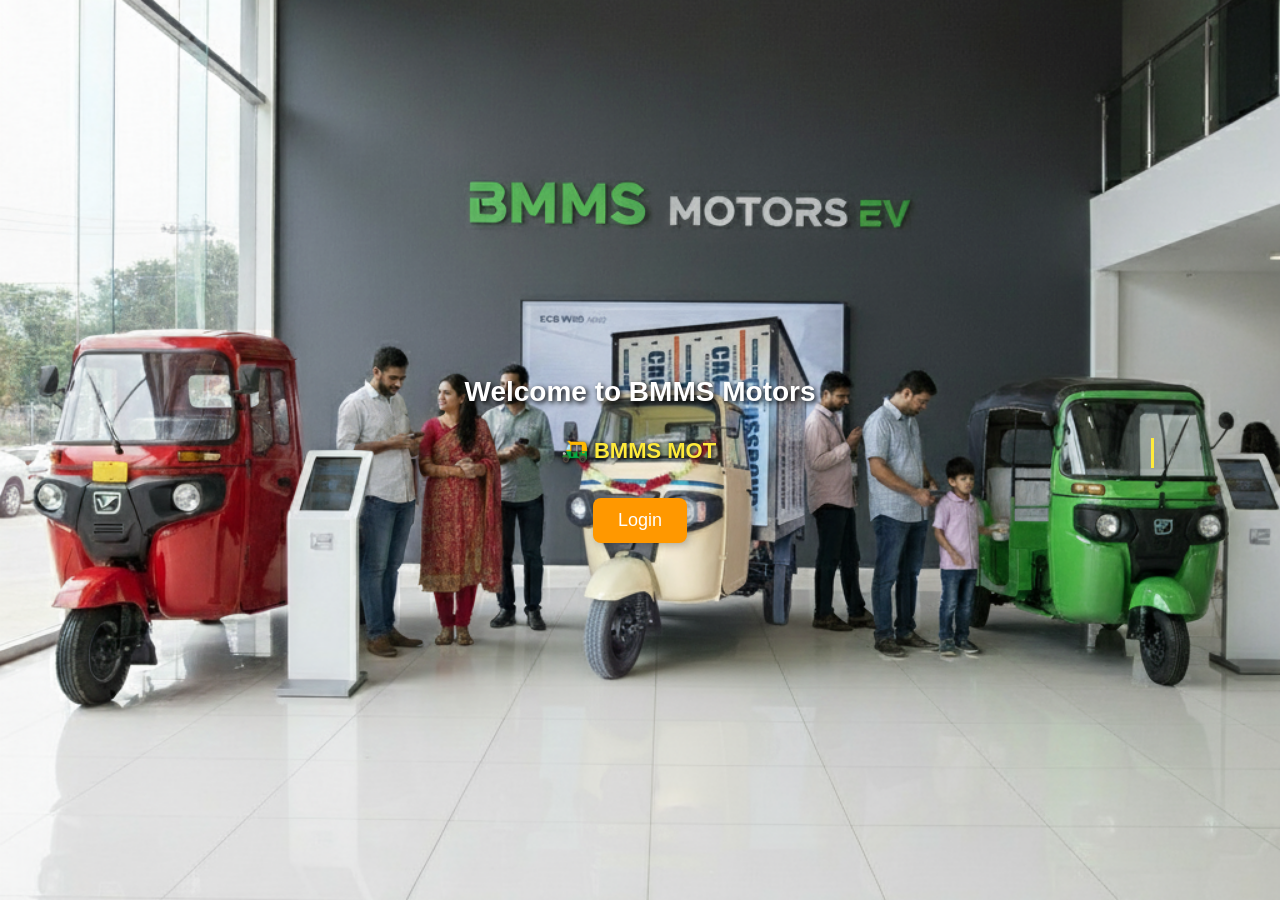
<file: index.html>
<?php
?>
<!DOCTYPE html>
<html lang="en">
<head>
  <meta charset="UTF-8">
  <meta name="viewport" content="width=device-width, initial-scale=1.0">
  <title>BMMS Motors</title>
  <style>
    body {
      margin: 0;
      padding: 0;
      background: url('indeximage1.png') no-repeat center center fixed;
      background-size: cover;
      font-family: Arial, sans-serif;
      height: 100vh;
      display: flex;
      flex-direction: column;
      justify-content: center;
      align-items: center;
      color: white;
      text-align: center;
    }

    h1 {
      font-size: 28px;
      font-weight: bold;
      margin-bottom: 30px;
      text-shadow: 2px 2px 5px #000;
    }

    .typing-text {
      font-size: 22px;
      font-weight: bold;
      color: #ffeb3b;
      text-shadow: 1px 1px 4px #000;
      width: 80%;
      min-height: 30px;
      border-right: 3px solid #ffeb3b;
      white-space: nowrap;
      overflow: hidden;
      animation: blinkCursor 0.8s steps(1) infinite;
    }

    @keyframes blinkCursor {
      50% {
        border-color: transparent;
      }
    }

    .btn {
      background-color: #ff9800;
      color: white;
      border: none;
      padding: 12px 25px;
      border-radius: 8px;
      font-size: 18px;
      cursor: pointer;
      transition: 0.3s;
      box-shadow: 2px 2px 10px rgba(0,0,0,0.3);
      margin-top: 30px;
    }

    .btn:hover {
      background-color: #e68900;
      transform: scale(1.05);
    }
  </style>
</head>
<body>
  <h1>Welcome to BMMS Motors</h1>

  <div class="typing-text" id="typingText"></div>

  <button class="btn" onclick="window.location.href='login.php'">Login</button>

  <script>
    const texts = [
      "🛺 BMMS MOTORS ELECTRIC Load 🛺",
      "🛺 BMMS MOTORS ELECTRIC Passenger 🛺"
    ];

    const typingElement = document.getElementById("typingText");
    let textIndex = 0;
    let charIndex = 0;
    let isDeleting = false;
    const typingSpeed = 100;
    const deletingSpeed = 50;
    const delayBetweenTexts = 1500;

    function typeEffect() {
      const currentText = texts[textIndex];
      
      if (!isDeleting) {
        typingElement.textContent = currentText.substring(0, charIndex + 1);
        charIndex++;

        if (charIndex === currentText.length) {
          isDeleting = true;
          setTimeout(typeEffect, delayBetweenTexts);
          return;
        }
      } else {
        typingElement.textContent = currentText.substring(0, charIndex - 1);
        charIndex--;

        if (charIndex === 0) {
          isDeleting = false;
          textIndex = (textIndex + 1) % texts.length;
        }
      }

      const speed = isDeleting ? deletingSpeed : typingSpeed;
      setTimeout(typeEffect, speed);
    }

    window.onload = typeEffect;
  </script>
</body>
</html>
</file>
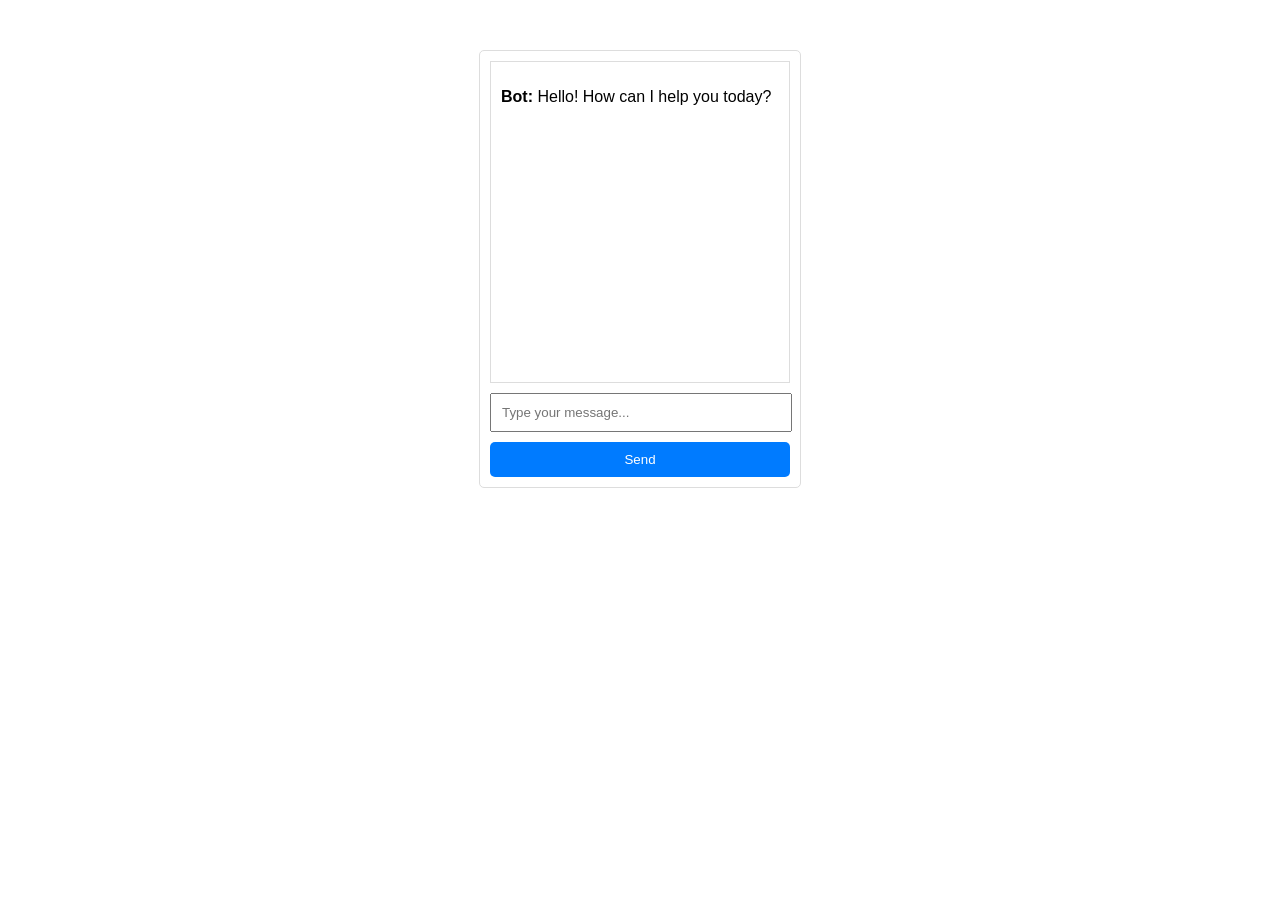
<file: chatbot/index.html>
<!DOCTYPE html>
<html lang="en">
<head>
    <meta charset="UTF-8">
    <meta name="viewport" content="width=device-width, initial-scale=1.0">
    <title>Chatbot</title>
    <style>
        body {
            font-family: Arial, sans-serif;
        }
        .chat-container {
            width: 300px;
            margin: 50px auto;
            border: 1px solid #ddd;
            border-radius: 5px;
            padding: 10px;
        }
        .chat-box {
            height: 300px;
            border: 1px solid #ddd;
            padding: 10px;
            overflow-y: scroll;
        }
        .chat-input {
            width: calc(100% - 22px);
            padding: 10px;
            margin: 10px 0;
        }
        .chat-button {
            width: 100%;
            padding: 10px;
            background-color: #007bff;
            color: white;
            border: none;
            border-radius: 5px;
            cursor: pointer;
        }
        .chat-button:hover {
            background-color: #0056b3;
        }
    </style>
</head>
<body>

<div class="chat-container">
    <div class="chat-box" id="chat-box">
        <p><strong>Bot:</strong> Hello! How can I help you today?</p>
    </div>
    <input type="text" id="user-input" class="chat-input" placeholder="Type your message...">
    <button id="send-button" class="chat-button">Send</button>
</div>

<script>
    document.getElementById('send-button').addEventListener('click', function() {
        const userInput = document.getElementById('user-input').value;
        if (userInput.trim() === '') return;
        
        const chatBox = document.getElementById('chat-box');
        const userMessage = document.createElement('p');
        userMessage.innerHTML = `<strong>You:</strong> ${userInput}`;
        chatBox.appendChild(userMessage);
        
        fetch('chatbot.php', {
            method: 'POST',
            headers: {
                'Content-Type': 'application/x-www-form-urlencoded',
            },
            body: `message=${encodeURIComponent(userInput)}`,
        })
        .then(response => response.text())
        .then(data => {
            const botMessage = document.createElement('p');
            botMessage.innerHTML = `<strong>Bot:</strong> ${data}`;
            chatBox.appendChild(botMessage);
            chatBox.scrollTop = chatBox.scrollHeight;
        })
        .catch(error => console.error('Error:', error));
        
        document.getElementById('user-input').value = '';
    });
</script>

</body>
</html>
</file>
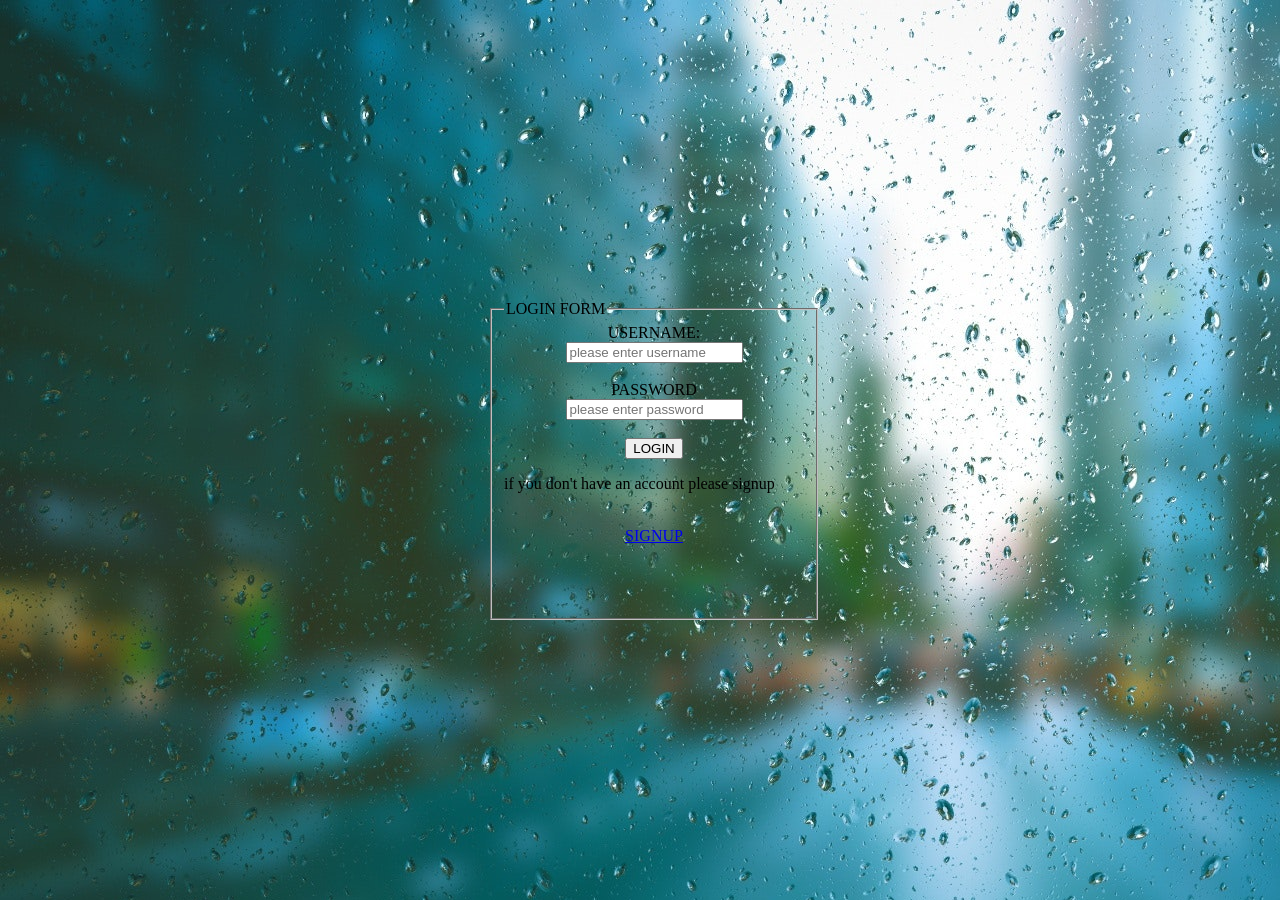
<file: login.html>
<html>
<style>
body {
  background-image: url("img.jpg");
  background-repeat: repeat-x;
}
#form
{
    position: absolute;

    width: 300px;
    height: 300px;

    /* Center form on page horizontally & vertically */
    top: 50%;
    left: 50%;
    margin-top: -150px;
    margin-left: -150px;
}
#f{
             height=500px;
             width=500px;
            display: flex;
            justify-content: center;
            align-items: center;
            flex-direction: column;  
        }
</style>
<script>
function fun()
{
  if(document.l.U.value=="")
{
  alert("enter name");
  return false;
}
else if(document.l.V.value=="")
{
  alert("enter password");
return false;
}
else
{
  return true;
}
}
</script>
<body>
<fieldset id="form">
<legend>LOGIN FORM</legend>
<form action="http://localhost/log.php" method="post" id="f" name="l" onsubmit="return fun()">
USERNAME:<input type=textbox name="U" placeholder="please enter username"><br>
PASSWORD<input type=textbox name="V" placeholder="please enter password"><br>
<input type=submit name="SUBMIT" value=LOGIN>
</form>
<p>if you don't have an account please signup</p><br>
<center><a href=edit.html>SIGNUP</a><center>
</filedset>  
</body>
</html>
</file>
